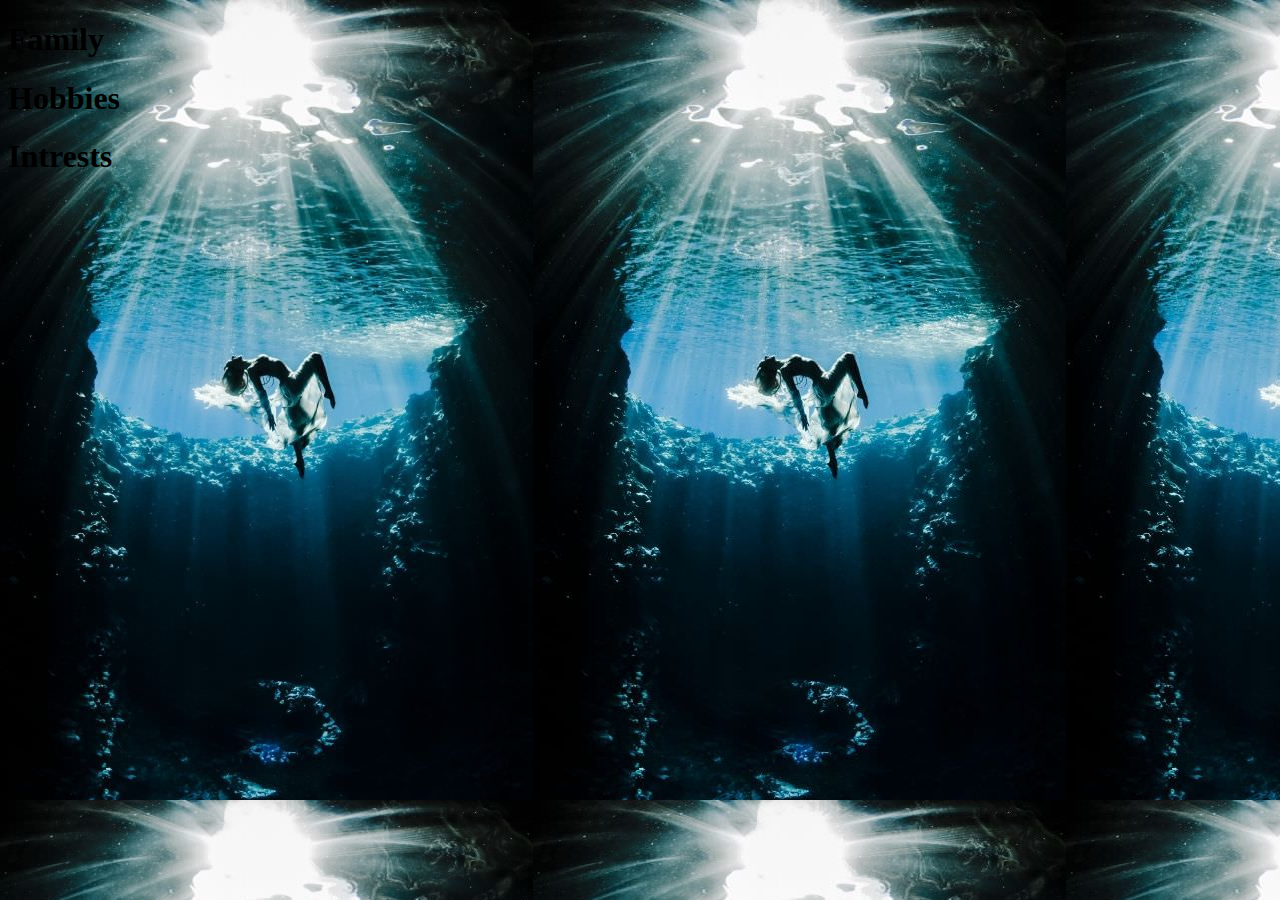
<file: ABOUT.html>
<!DOCTYPE html>
<html lang="en">
<head>

    <title></title>
    <link rel="stylesheet" href="dee.css">
</head>
<body>
    <h1>Family</h1>

    

    <h1>Hobbies</h1>


    <h1>Intrests</h1>
    
    
</body>
</html>
</file>
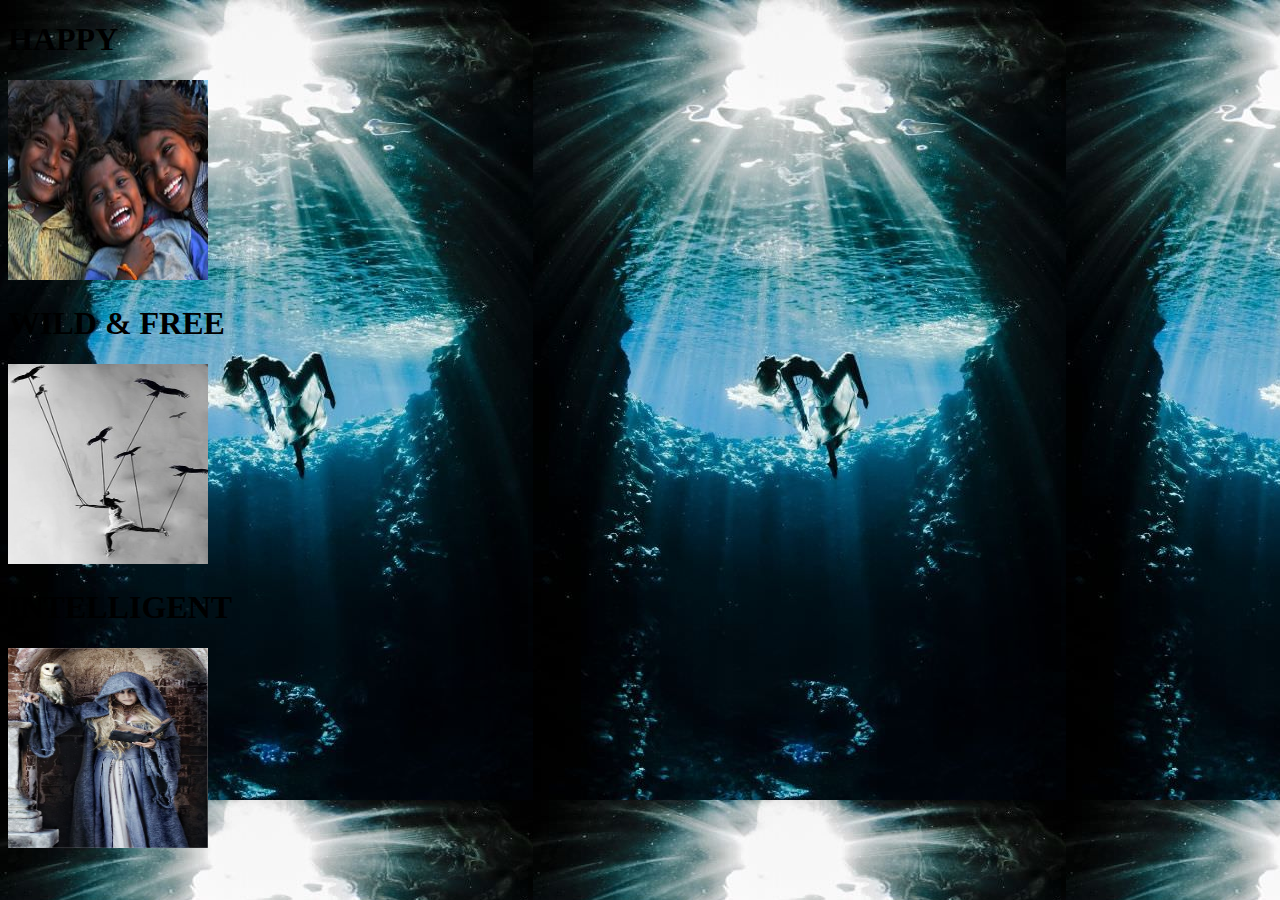
<file: HOME.html>
<!DOCTYPE html>
<html lang="en">
<head>

    <title></title>
    <link rel="stylesheet" href="dee.css">
    
</head>
<body>
</div>
<div class="holding container">
    <div class="internal containerD">
<h1>HAPPY</h1>

<img src="ha.jpg"width="200"height="200">

</div>
<div class="internal containerE">
<h1>WILD & FREE</h1>
<img src="d.jpg" width="200"height="200">

    </div>
    
    <div class="internal containerF">
<h1>INTELLIGENT</h1>
<img src="wise.jpg" width="200" height="200">

</body>
</html>
</file>
<file: dee.css>
.navbar{
    text-align: right;
    font-size: xx-large;


}
.holding container{
    width:100%;
    display:flex;
    background:grey;
    padding:50px;
    flex-direction:row;
}
.internal container{
    flex:1;
    background:grey;
    padding:28px;
    font-size:10px;
    font-family:'Roboto'sans-serif;
    margin:5px;


}
.internal container{
    flex:2;
    background:grey;
    padding:28px;
    font-size:10px;
    font-family:'Roboto'sans-serif;
    margin:5px;
    

}
.internal container{
    flex:3;
    background:grey;
    padding:28px;
    font-size:10px;
    font-family:'Roboto'sans-serif;
    margin:5px;
    

}
media screen and {max-width:700px}
    .hold container{
        flex-direction:column-reverse;
}
body{
    background-color: aquamarine;
    background-image: url(/pictures/halo.jpg);
}
#welcome{
    font-family: 'Satisfy', cursive;
    text-align: center;
    font-weight: bold;
    padding-top: 20px;
    font-size: 36px;
    color:white;
}



/* from home */
.holding container{
    width:100%;
    display:flex;
    background:grey;
    padding:50px;
    flex-direction:row;
}
.internal container{
    flex:1;
    background:grey;
    padding:28px;
    font-size:10px;
    font-family:'Roboto'sans-serif;
    margin:5px;


}
.internal container{
    flex:2;
    background:grey;
    padding:28px;
    font-size:10px;
    font-family:'Roboto'sans-serif;
    margin:5px;
    

}
.internal container{
    flex:3;
    background:grey;
    padding:28px;
    font-size:10px;
    font-family:'Roboto'sans-serif;
    margin:5px;
    

}
media screen and {max-width:700px}
    .hold container{
        flex-direction:column-reverse;
}
body{
    background-color: aquamarine;
}
#welcome{
    font-family: 'Satisfy', cursive;
    text-align: center;
    font-weight: bold;
    padding-top: 20px;
    font-size: 36px;
    color:white;
}
</file>
